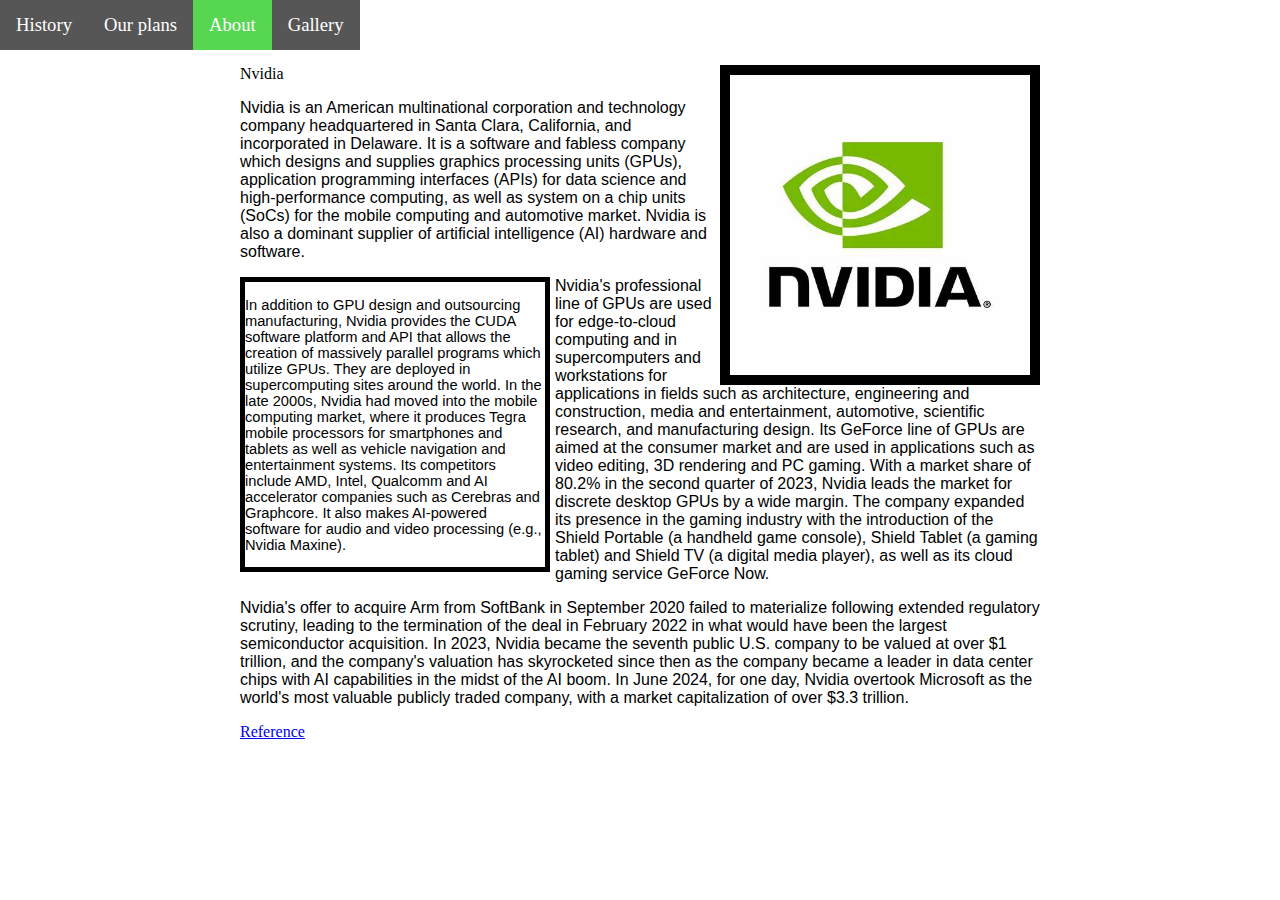
<file: index.html>
<!DOCTYPE html>
<html>

<head>
    <title>Stephen's Page</title>
    <link rel= "stylesheet" href = "Styler.css">
    <link rel="icon" type="image/x-icon" href="Images/OIP (1).jfif">
</head>
<body>
<nav>
    <ul>
      <li><a href="History.html"><div class="History"></div>History</a></li>
      <li><a href="Our plans.html"><div class ="Our Plans"></div>Our plans</a></li>
      <li><a class = "active" href="index.html"><div class ="About"></div>About</a></li>
      <li><a href="Gallery.html"><div class="Gallery"></div>Gallery</a></li>
    </ul>
    </nav>



    
    
    <div class="intro">
        <div class = "gray">
            <div class = "example"
            <h2>Nvidia</h2>     
    <img src ="Images/OIP (1).jfif"/>    
    <p>Nvidia is an American multinational corporation and technology company headquartered in Santa Clara, California, and incorporated in Delaware. It is a software and fabless company which designs and supplies graphics processing units (GPUs), application programming interfaces (APIs) for data science and high-performance computing, as well as system on a chip units (SoCs) for the mobile computing and automotive market. Nvidia is also a dominant supplier of artificial intelligence (AI) hardware and software.</p>
    </div>

    <div class = "box1">
        <p>In addition to GPU design and outsourcing manufacturing, Nvidia provides the CUDA software platform and API that allows the creation of massively parallel programs which utilize GPUs. They are deployed in supercomputing sites around the world. In the late 2000s, Nvidia had moved into the mobile computing market, where it produces Tegra mobile processors for smartphones and tablets as well as vehicle navigation and entertainment systems. Its competitors include AMD, Intel, Qualcomm and AI accelerator companies such as Cerebras and Graphcore. It also makes AI-powered software for audio and video processing (e.g., Nvidia Maxine).</p>
        </div>

    <p>Nvidia's professional line of GPUs are used for edge-to-cloud computing and in supercomputers and workstations for applications in fields such as architecture, engineering and construction, media and entertainment, automotive, scientific research, and manufacturing design. Its GeForce line of GPUs are aimed at the consumer market and are used in applications such as video editing, 3D rendering and PC gaming. With a market share of 80.2% in the second quarter of 2023, Nvidia leads the market for discrete desktop GPUs by a wide margin. The company expanded its presence in the gaming industry with the introduction of the Shield Portable (a handheld game console), Shield Tablet (a gaming tablet) and Shield TV (a digital media player), as well as its cloud gaming service GeForce Now.</p>
    
    

    <p>Nvidia's offer to acquire Arm from SoftBank in September 2020 failed to materialize following extended regulatory scrutiny, leading to the termination of the deal in February 2022 in what would have been the largest semiconductor acquisition. In 2023, Nvidia became the seventh public U.S. company to be valued at over $1 trillion, and the company's valuation has skyrocketed since then as the company became a leader in data center chips with AI capabilities in the midst of the AI boom. In June 2024, for one day, Nvidia overtook Microsoft as the world's most valuable publicly traded company, with a market capitalization of over $3.3 trillion.</p>

    <a href ="https://en.wikipedia.org/wiki/Nvidia">Reference</a>
        </div>
    
</body>
</file>
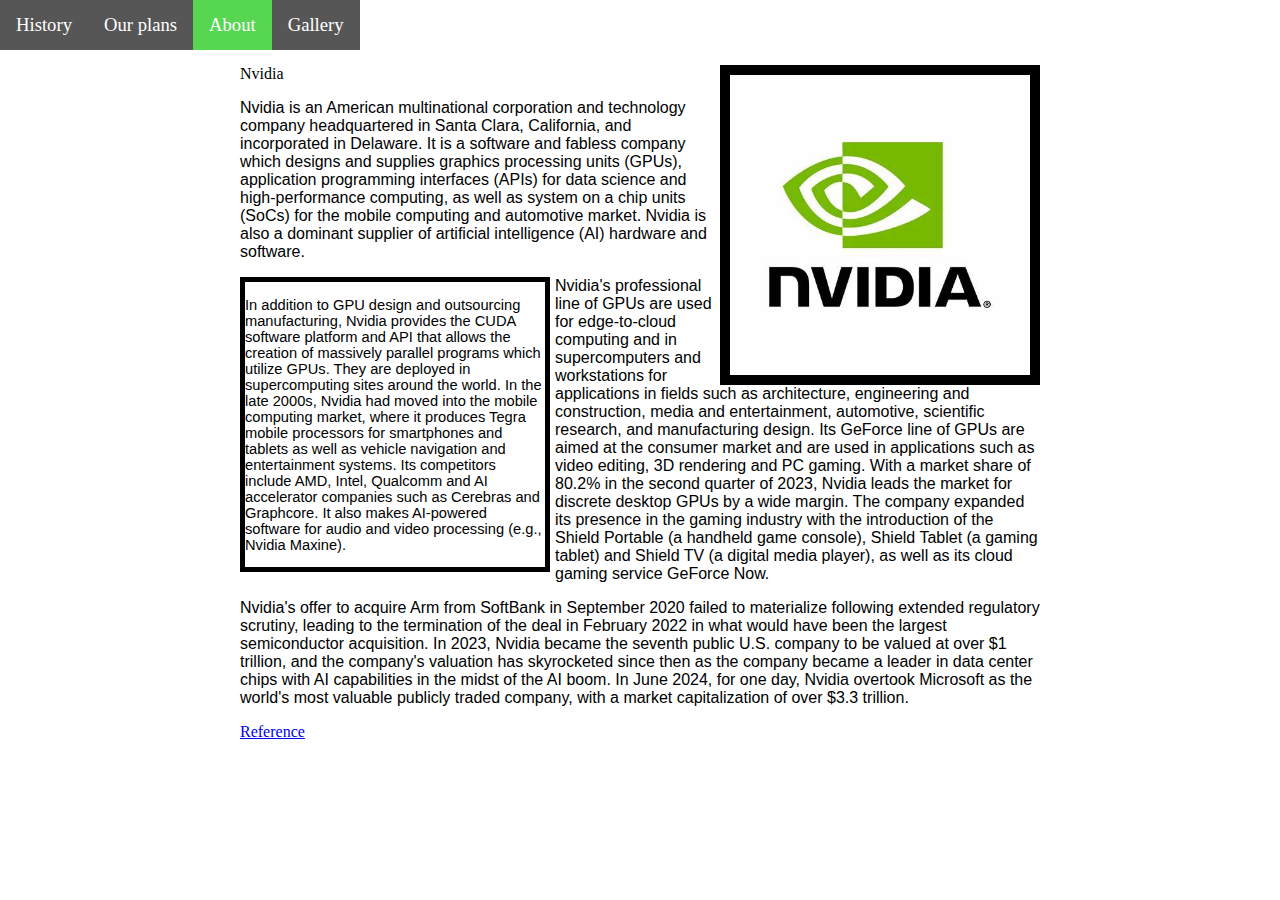
<file: Index.html>
<!DOCTYPE html>
<html>

<head>
    <title>Stephen's Page</title>
    <link rel= "stylesheet" href = "Styler.css">
    <link rel="icon" type="image/x-icon" href="Images/OIP (1).jfif">
</head>
<body>
<nav>
    <ul>
      <li><a href="History.html"><div class="History"></div>History</a></li>
      <li><a href="Our plans.html"><div class ="Our Plans"></div>Our plans</a></li>
      <li><a class = "active" href="Index.html"><div class ="About"></div>About</a></li>
      <li><a href="Gallery.html"><div class="Gallery"></div>Gallery</a></li>
    </ul>
    </nav>



    
    
    <div class="intro">
        <div class = "gray">
            <div class = "example"
            <h2>Nvidia</h2>     
    <img src ="Images/OIP (1).jfif"/>    
    <p>Nvidia is an American multinational corporation and technology company headquartered in Santa Clara, California, and incorporated in Delaware. It is a software and fabless company which designs and supplies graphics processing units (GPUs), application programming interfaces (APIs) for data science and high-performance computing, as well as system on a chip units (SoCs) for the mobile computing and automotive market. Nvidia is also a dominant supplier of artificial intelligence (AI) hardware and software.</p>
    </div>

    <div class = "box1">
        <p>In addition to GPU design and outsourcing manufacturing, Nvidia provides the CUDA software platform and API that allows the creation of massively parallel programs which utilize GPUs. They are deployed in supercomputing sites around the world. In the late 2000s, Nvidia had moved into the mobile computing market, where it produces Tegra mobile processors for smartphones and tablets as well as vehicle navigation and entertainment systems. Its competitors include AMD, Intel, Qualcomm and AI accelerator companies such as Cerebras and Graphcore. It also makes AI-powered software for audio and video processing (e.g., Nvidia Maxine).</p>
        </div>

    <p>Nvidia's professional line of GPUs are used for edge-to-cloud computing and in supercomputers and workstations for applications in fields such as architecture, engineering and construction, media and entertainment, automotive, scientific research, and manufacturing design. Its GeForce line of GPUs are aimed at the consumer market and are used in applications such as video editing, 3D rendering and PC gaming. With a market share of 80.2% in the second quarter of 2023, Nvidia leads the market for discrete desktop GPUs by a wide margin. The company expanded its presence in the gaming industry with the introduction of the Shield Portable (a handheld game console), Shield Tablet (a gaming tablet) and Shield TV (a digital media player), as well as its cloud gaming service GeForce Now.</p>
    
    

    <p>Nvidia's offer to acquire Arm from SoftBank in September 2020 failed to materialize following extended regulatory scrutiny, leading to the termination of the deal in February 2022 in what would have been the largest semiconductor acquisition. In 2023, Nvidia became the seventh public U.S. company to be valued at over $1 trillion, and the company's valuation has skyrocketed since then as the company became a leader in data center chips with AI capabilities in the midst of the AI boom. In June 2024, for one day, Nvidia overtook Microsoft as the world's most valuable publicly traded company, with a market capitalization of over $3.3 trillion.</p>

    <a href ="https://en.wikipedia.org/wiki/Nvidia">Reference</a>
        </div>
    
</body>
</file>
<file: Styler.css>
ul {
    list-style-type: none;
    margin: 0;
    padding: 0;
    overflow: hidden;
    background-image:url("https://th.bing.com/th/id/OIP.oWDjc9YHkVL6MC_eWusWeAHaE8?rs=1&pid=ImgDetMain");
    left: 0%;
    right: 0%;
  }
  li {
    float: left;
  }
  li a {
    display: block;
    color: white;
    text-align: center;
    padding: 14px 16px;
    text-decoration: none;
  }
  
.gray{
    margin-left: auto;
    margin-right: auto;
    width: 800px;
    padding:15px;
    background-color: rgba(255, 255, 255, 0.788);
}

.content{
    width: 150px;
    padding:35px;
    background-color: rgba(255, 255, 255, 0.493);
    border:10px solid black;
    float: right;
    margin:10px left;
    position:fixed;

}

h1{
    font-size:40pt;
}

h2{
    font-size:37pt;
}

h4{
  font-size: 20pt; 
  color:white;
}
.slideshow-container {
  max-width: 1000px;
  position: relative;
  margin: auto;}

.intro img{
    width:300px;
    border:10px solid black;
    float: right;
    margin:10px right;

}
.prev, .next {
  cursor: pointer;
  position: absolute;
  top: 50%;
  width: auto;
  padding: 16px;
  margin-top: -22px;
  color: white;
  font-weight: bold;
  font-size: 18px;
  transition: 0.6s ease;
  border-radius: 0 3px 3px 0;
  user-select: none;
}
.next {
  right: 0;
  border-radius: 3px 0 0 3px;
}

.text {
  color: #f2f2f2;
  font-size: 15px;
  padding: 8px 12px;
  position: absolute;
  bottom: 8px;
  width: 100%;
  text-align: center;
}

.prev:hover, .next:hover {
  background-color: rgba(0,0,0,0.8);
}

.numbertext {
  color: #f2f2f2;
  font-size: 12px;
  padding: 8px 12px;
  position: absolute;
  top: 0;
}

.fade {
  animation-name: fade;
  animation-duration: 1.5s;

}

@keyframes fade {
  from {opacity: .4} 
  to {opacity: 1}
}

.box1{
    width:300px;
    float: left;
    border:5px solid;
    margin-right:5px;
    background-color: rgba(255, 255, 255, 0.801);

}

.active, .dot:hover {
  background-color: #717171;
}

.dot {
  cursor: pointer;
  height: 15px;
  width: 15px;
  margin: 0 2px;
  background-color: #bbb;
  border-radius: 50%;
  display: inline-block;
  transition: background-color 0.6s ease;

}


.box1 p{
    font-size:11pt;
}

.box2{
  width:300px;
  float: left;
  border:5px solid;
  margin-right:5px;
  background-color:rgba(255, 255, 255, 0.801);

}

.box2 p{
  font-size:11pt;

}

body{
    background-image:url("https://pixelz.cc/wp-content/uploads/2018/08/nvidia-geforce-gpu-uhd-4k-wallpaper.jpg");
    width: 100%;
    margin: auto;
}

nav a{
    font-size:14pt;
    background-color: rgba(0, 0, 0, 0.664);
}


.active {
    background-color: #0fc508b4;
  }
  
  table, th, td {
    border: 5px solid rgba(255, 255, 255, 0.753);
    border-collapse: collapse;
    margin-left:auto;
    margin-right:auto;
    
  }

  td{
    padding-top: 5px;
  }
 
  .gallery img{
    width: 300px;
    height:200px;
    
}

p{
  font-family:Verdana, Geneva, Tahoma, sans-serif
}

h1{
  font-family:Verdana, Geneva, Tahoma, sans-serif
}

h2{
  font-family:Verdana, Geneva, Tahoma, sans-serif
}
</file>
